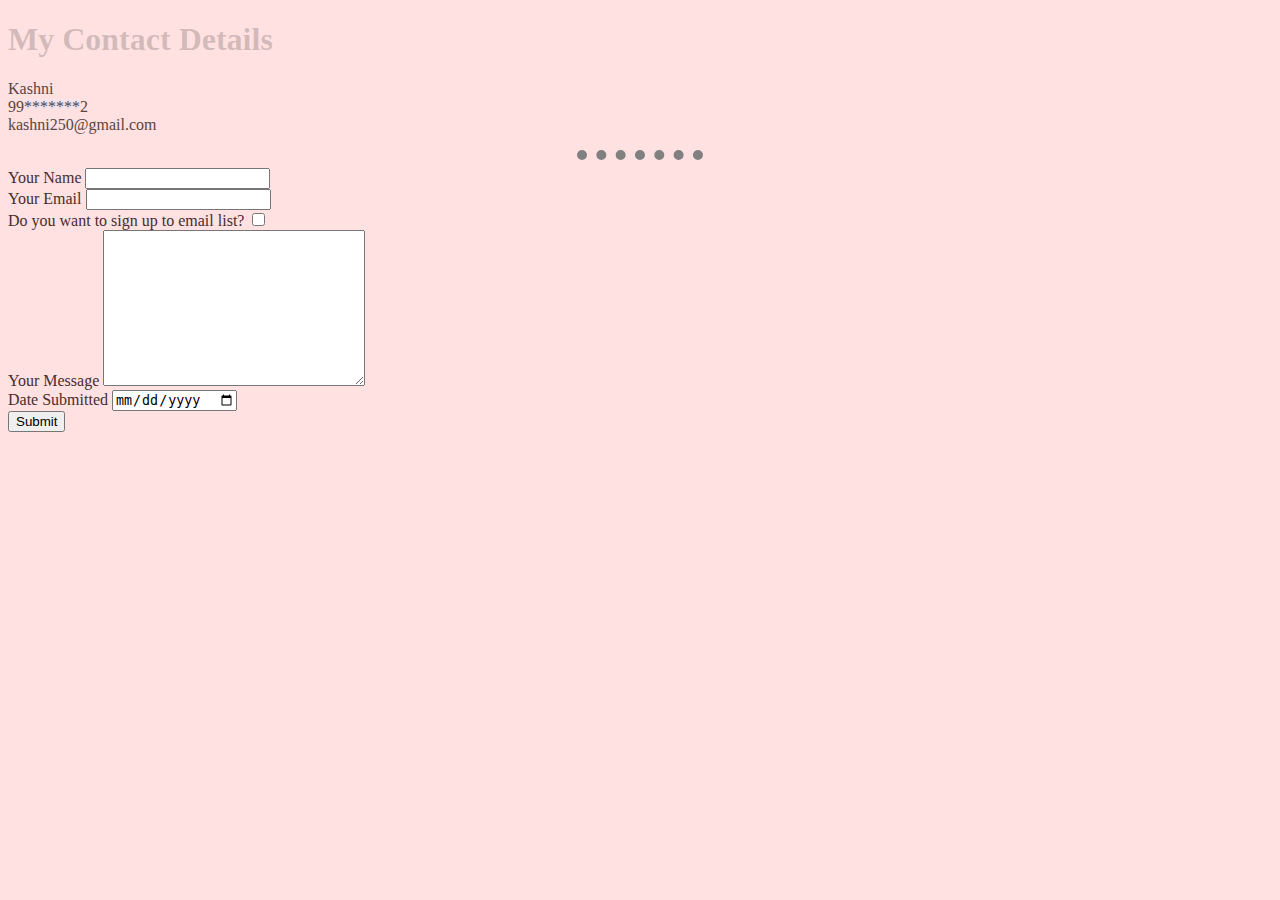
<file: CV2/contact.html>
<!DOCTYPE html>
<html lang="en">
<meta charset="utf-8">

<html>
<head>
<title>💚Kashni's page</title>
<link rel="stylesheet" href="css/styles.css">
</head>
<body>
<h1>My Contact Details</h1>

<p>
Kashni<br>
99*******2<br>
kashni250@gmail.com

<hr>
<form action="mailto:kashni250@gmail.com" method="post" enctype="text/plain" >
    <label>Your Name</label>
    <input type="text" name="Your Name" value=""><br>

    <label>Your Email</label>
    <input type="email" name="Your Email" value=""><br>
    <label>Do you want to sign up to email list?</label>
    <input type="checkbox"><br>
    <label>Your Message</label>
    <textarea name="your Message" name="Your Message" rows="10" cols="30"></textarea><br>
    <label>Date Submitted</label>
    <input type="date"><br>

    <input type="submit">
    </form></p>
</form>         


</body>
</html>
</file>
<file: CV2/css/styles.css>
body{
        background-color:#FFE1E1;
 }
 hr{

    width:10%;
    border-style:none;
    border-top-style: dotted;
    border-top-width: 10px;
    border-color: grey;

    height: 0px;
 }
 h1{
    color:#382f2f38;
    font-family: cursive;
 }
 h3{
    color: #90A17D;
 }
p{
    color: #594545;
}
li{
    color: #472D2D;
}
td{
    color: #472D2D;
}
form{
    color: #472D2D;
}
</file>
